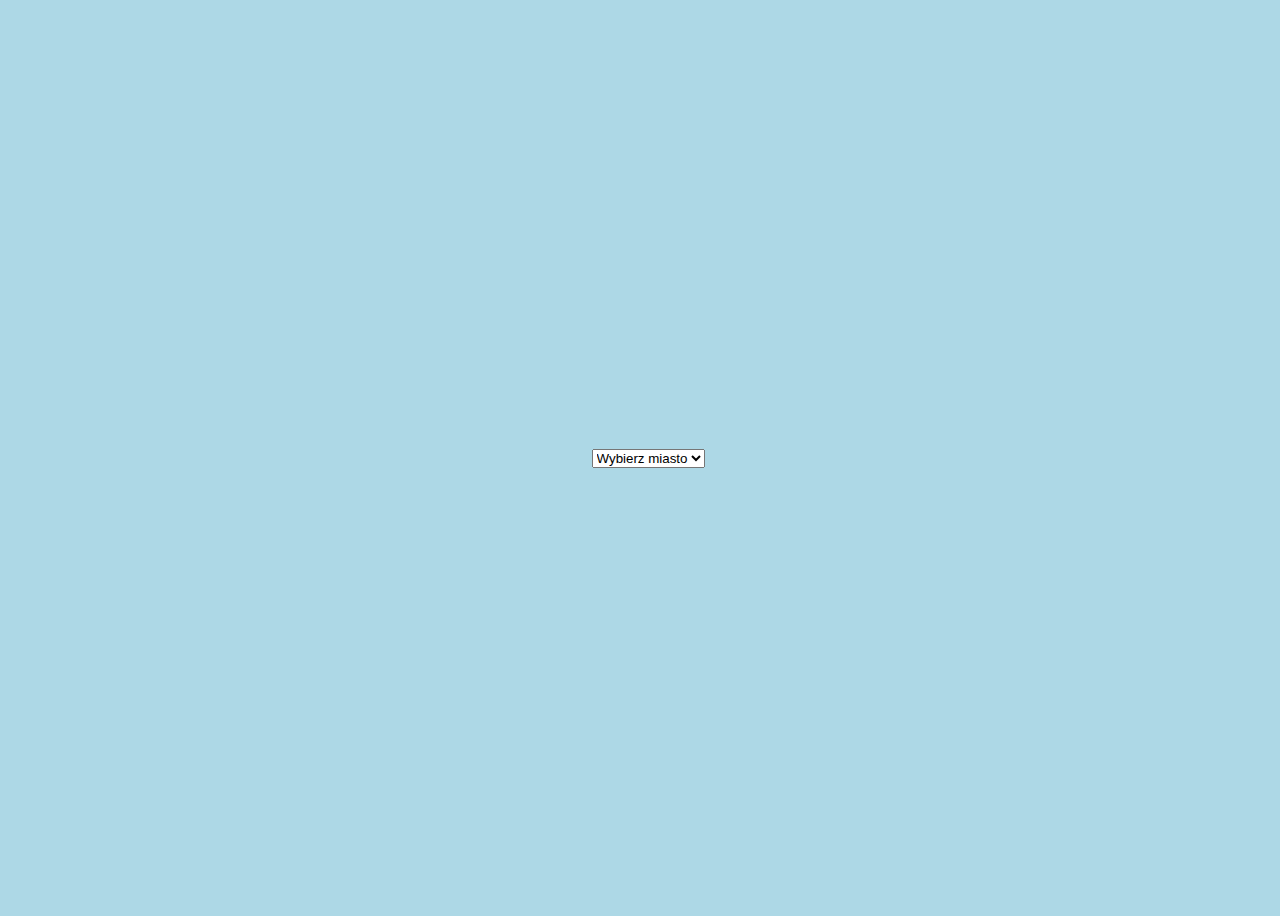
<file: js/index1.html>
<!DOCTYPE html>
<html lang="en">

<head>
    <meta charset="UTF-8">
    <meta http-equiv="X-UA-Compatible" content="IE=edge">
    <meta name="viewport" content="width=device-width, initial-scale=1.0">
    <title>Document</title>

    <link rel="stylesheet" href="./css/index.css">
</head>

<body>

    <div id="pogoda">

       
        <select name="" id="my-select">
            <option value="" disable selected>Wybierz miasto</option>
            <option value="Katowice">Katowice</option>
            <option value="Warszawa">Warszawa</option>
            <option value="Gdansk">Gdańsk</option>

        </select>

        <p id="option-selected"></p>
        
        <script src="./index1.js"></script>
    </div>


</body>

</html>
</file>
<file: js/css/index.css>
body{
    background-color: lightblue;
}
#pogoda{
display: flex;
justify-content: center;
align-items: center;
width: 100vw;
height: 100vh;

}
</file>
